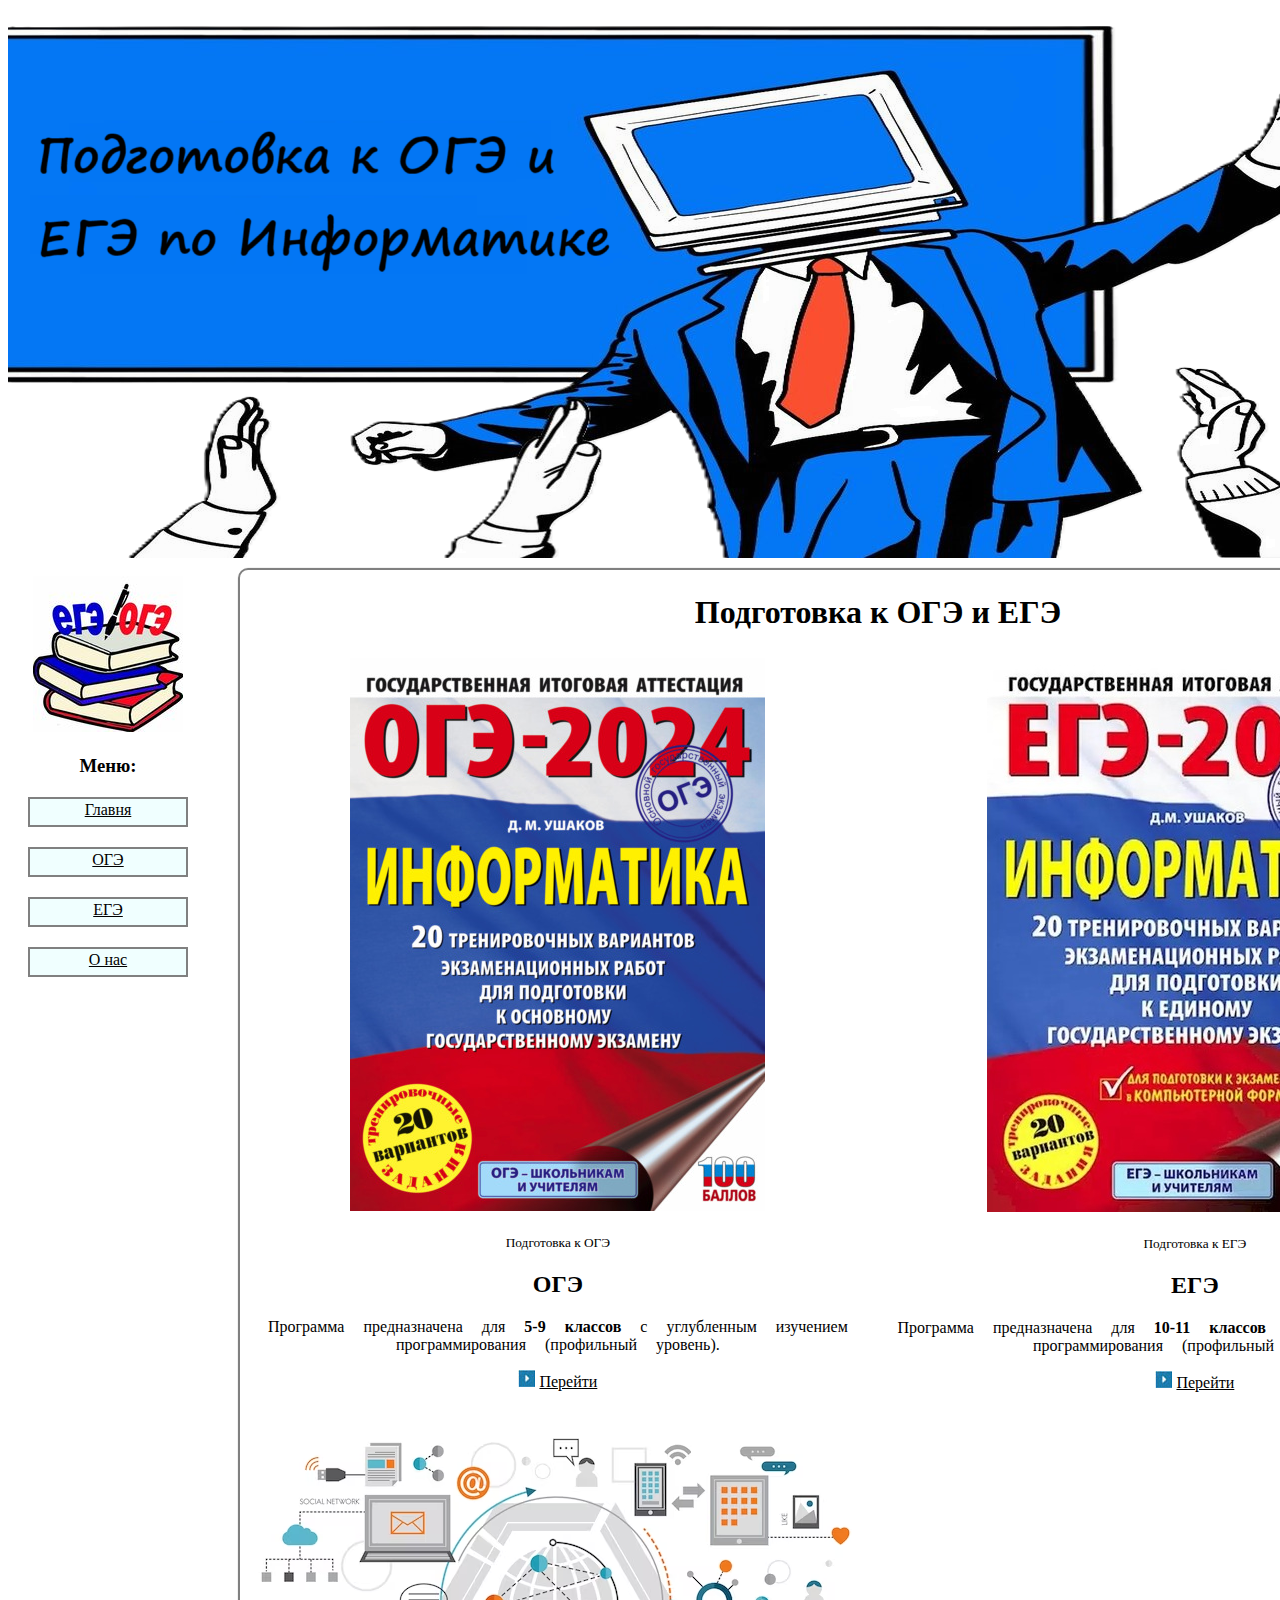
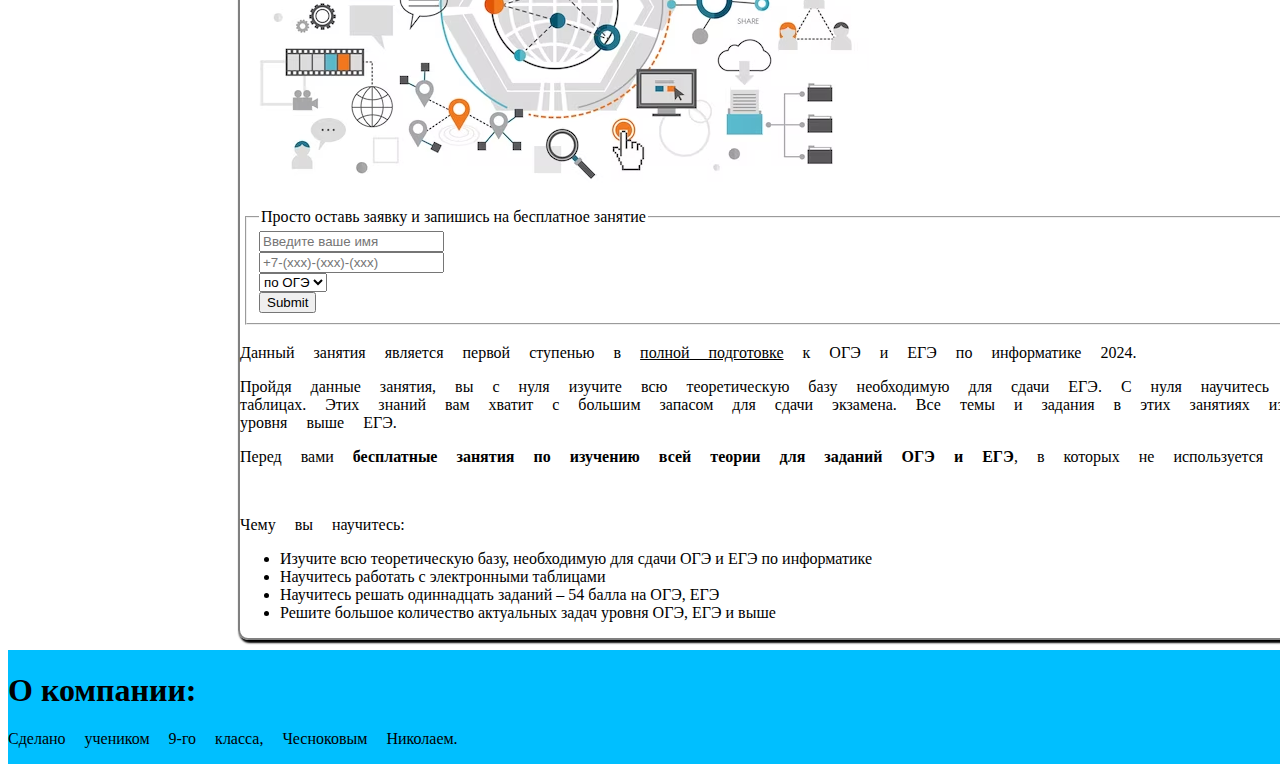
<file: index.html>
<!DOCTYPE html>
<html lang="en">
    <head>
        <meta charset="UTF-8">
        <meta http-equiv="X-UA-Compatible" content="IE=edge">
        <meta name="viewport" content="width=device-width, initial-scale=1.0">
        <title>IT-школа</title>
		<link rel="stylesheet" href="css/1.css">
		<link rel="icon" type="imge/x-icon" href="images/iconka.png">
        <style>
            .picture {
             transition: 1s; /* Время эффекта */
            }
            .picture:hover {
             transform: scale(1.2); /* Увеличиваем масштаб */
            }
           </style>
    </head>
    <body>
        <div class="container">
            <div class="logo"><center><img src="images/Header.png" alt="Шапка"/></center></div>
            <div class="menu">
                <div class="logotip"><br><center><img src="images/Logo.jpg" alt="Логотип"/></center></div>
                <p><h3 align="center">Меню:</h3></p>
                <div class="menu-item"><a href="index.html" title="index" class="link-1">Главня</a></div>
                <div class="menu-item"><a href="oge/oge.html" title="oxran" class="link-1">ОГЭ</a></div>
                <div class="menu-item"><a href="ege/ege.html" title="pozar" class="link-1">ЕГЭ</a></div>
                <div class="menu-item"><a href="onas/onas.html" title="umnhome" class="link-1">О нас</a></div>
            </div>
            <div class="content"><table>
                <tr>
                    <th id="main_title" colspan="3"><h1>Подготовка к ОГЭ и ЕГЭ</h1></th>
                </tr>
                <tr>
                    <td class="small_card">
                        <center><a href="oge/oge_zadachi.html"><img src="images/oge.jpg" alt="oxran" class="picture"></a></center>
                        <br><center><small>Подготовка к ОГЭ</small></center>
                        <center><h2>ОГЭ</h2></center>
                        <center><p>Программа предназначена для <b>5-9 классов</b> с углубленным изучением программирования (профильный уровень).</p></center>
                        <center><a href="oge/oge.html"><img src="images/Button.jpg" class="picture"></a>
                        <a href="oge/oge.html" title="Ghibli" class="link-2">Перейти</a></center>
                    </td>
                    <td class="small_card">
                        <center><img src="images/ege.jpg" alt="pozar" class="picture"></center>
                        <br><center><small>Подготовка к ЕГЭ</small></center>
                        <center><h2>ЕГЭ</h2></center>
                        <center><p>Программа предназначена для <b>10-11 классов</b> с углубленным изучением программирования (профильный уровень).</p></center>
                        <center><a href="ege/ege.html"><img src="images/Button.jpg" class="picture"></a>
                        <a href="ege/ege.html" title="Quattroporte" class="link-2">Перейти</a></center>
                    </td>
                </tr>
                <tr>
                    <td class="big_card" colspan="3">				
                        <br><img src="images/Form.jpg" alt="Форма" class="picture">
                        <form action="/Home/Order" method="POST">
                            <fieldset>
                                <legend>Просто оставь заявку и запишиcь на бесплатное занятие</legend>
                                <input type="text" name="Name" placeholder="Введите ваше имя" required/><br/>
                                <input type="tel" name="tel" id="tel" placeholder="+7-(xxx)-(xxx)-(xxx)"><br/>
                                <select name="Car">
                                    <option value="oxran">по ОГЭ</option>
                                    <option value="pozar">по ЕГЭ</option>
                                </select><br/>
                                <input type="submit"/>
                            </fieldset>
                        </form>
                    </td>
                </tr>
            </table>
         <p> Данный занятия является первой ступенью в <u>полной подготовке</u> к ОГЭ и ЕГЭ по информатике 2024.</p>
         <p>Пройдя данные занятия, вы с нуля изучите всю теоретическую базу необходимую для сдачи ЕГЭ. С нуля научитесь работать в электронных таблицах. Этих знаний вам хватит с большим запасом для сдачи экзамена. Все темы и задания в этих занятиях изучаются <b>с нуля</b> до уровня выше ЕГЭ.</p>
		 <p>Перед вами <b>бесплатные занятия по изучению всей теории для заданий ОГЭ и ЕГЭ</b>, в которых не используется программирование.</p>
                <br>
                <p>Чему вы научитесь:</p>
                <ul>
				<li><span>Изучите всю теоретическую базу, необходимую для сдачи ОГЭ и ЕГЭ по информатике</span></li>
				<li><span>Научитесь работать с электронными таблицами</span></li>
				<li><span>Научитесь решать одиннадцать заданий – 54 балла на ОГЭ, ЕГЭ</span></li>
				<li><span>Решите большое количество актуальных задач уровня ОГЭ, ЕГЭ и выше</span></li>
				</ul>     
        </div>
         <div class="footer">
                <h1>О компании:</h1>
                <p>Сделано учеником 9-го класса, Чесноковым Николаем.</p>  
            </div>
        </div>
    </body>
</html>
</file>
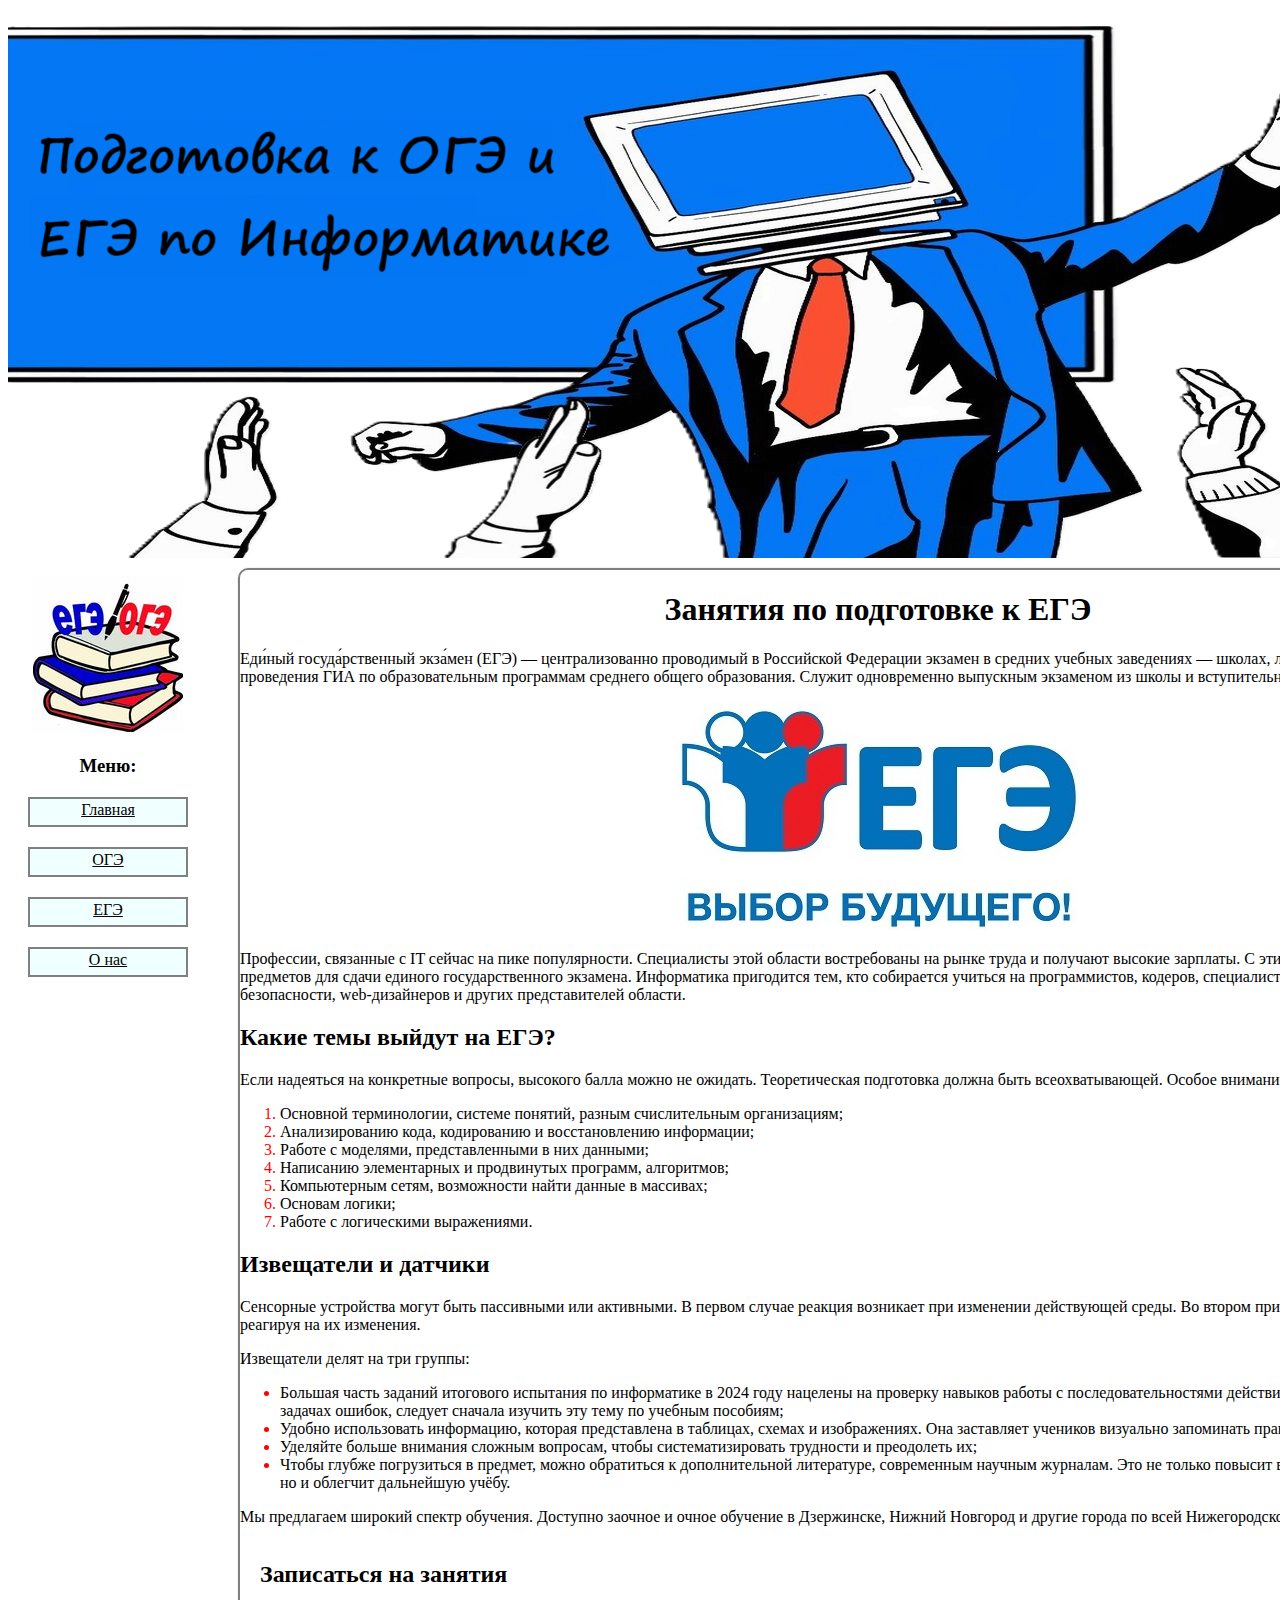
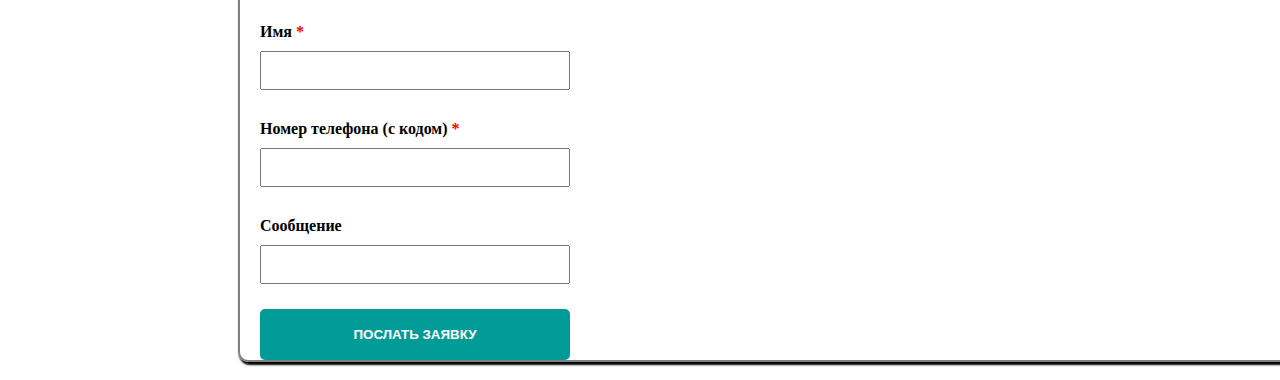
<file: ege/ege.html>
<!DOCTYPE html>
<html lang="en">
    <head>
        <meta charset="UTF-8">
        <meta http-equiv="X-UA-Compatible" content="IE=edge">
        <meta name="viewport" content="width=device-width, initial-scale=1.0">
        <title>IT-школа</title>
        <style>
            .picture {
             transition: 1s; /* Время эффекта */
            }
            .picture:hover {
             transform: scale(1.2); /* Увеличиваем масштаб */
            }
           </style>
        <link rel="stylesheet" href="../css/3.css">
		<link rel="icon" type="imge/x-icon" href="../images/iconka.png">
    </head>
    <body>
        <div class="container">
            <div class="logo"><center><img src="../images/Header.png" alt="Шапка"/></center></div>
            <div class="menu">
                <div class="logotip"><br><center><img src="../images/Logo.jpg" alt="Логотип"/></center></div>
                <p><h3 align="center">Меню:</h3></p>
                <div class="menu-item"><a href="../index.html" title="index" class="link-1">Главная</a></div>
                <div class="menu-item"><a href="../oge/oge.html" title="oxran" class="link-1">ОГЭ</a></div>
                <div class="menu-item"><a href="ege.html" title="ege" class="link-1">ЕГЭ</a></div>
                <div class="menu-item"><a href="../onas/onas.html" title="umnhome" class="link-1">О нас</a></div>
            </div>
            <div class="content">
                <p><h1 align="center">Занятия по подготовке к ЕГЭ</h1></p>
         <p> Еди́ный госуда́рственный экза́мен (ЕГЭ) — централизованно проводимый в Российской Федерации экзамен в средних учебных заведениях — школах, лицеях и гимназиях, форма проведения ГИА по образовательным программам среднего общего образования. Служит одновременно выпускным экзаменом из школы и вступительным экзаменом в вузы.</p>
         <center><img src="../images/Pogar.jpg" class="picture"/></center>
		 <p>Профессии, связанные с IT сейчас на пике популярности. Специалисты этой области востребованы на рынке труда и получают высокие зарплаты. С этим связан выбор факультативных предметов для сдачи единого государственного экзамена. Информатика пригодится тем, кто собирается учиться на программистов, кодеров, специалистов по информационной безопасности, web-дизайнеров и других представителей области.</p>
		 <h2>Какие темы выйдут на ЕГЭ?</h2>
         <p>Если надеяться на конкретные вопросы, высокого балла можно не ожидать. Теоретическая подготовка должна быть всеохватывающей. Особое внимание стоит уделить:</p>
                <ol>
                    <li><span>Основной терминологии, системе понятий, разным счислительным организациям;</span></li>
                    <li><span>Анализированию кода, кодированию и восстановлению информации;</span></li>
                    <li><span>Работе с моделями, представленными в них данными;</span></li>
					<li><span>Написанию элементарных и продвинутых программ, алгоритмов;</span></li>
                    <li><span>Компьютерным сетям, возможности найти данные в массивах;</span></li>
                    <li><span>Основам логики;</span></li>
					<li><span>Работе с логическими выражениями.</span></li>
                </ol>
            <h2>Извещатели и датчики</h2>
        <p>Сенсорные устройства могут быть пассивными или активными. В первом случае реакция возникает при изменении действующей среды. Во втором приборы генерируют сигналы, реагируя на их изменения.</p>
        <p>Извещатели делят на три группы:</p>
            <ul>
                <li><span>Большая часть заданий итогового испытания по информатике в 2024 году нацелены на проверку навыков работы с последовательностями действий. Чтобы не допускать в таких задачах ошибок, следует сначала изучить эту тему по учебным пособиям;</span></li>
                <li><span>Удобно использовать информацию, которая представлена в таблицах, схемах и изображениях. Она заставляет учеников визуально запоминать правильный алгоритм действий;</span></li>
				<li><span>Уделяйте больше внимания сложным вопросам, чтобы систематизировать трудности и преодолеть их;</span></li>
                <li><span>Чтобы глубже погрузиться в предмет, можно обратиться к дополнительной литературе, современным научным журналам. Это не только повысит вероятность успеха на экзамене, но и облегчит дальнейшую учёбу.</span></li>
            </ul>            
        <p>Мы предлагаем широкий спектр обучения. Доступно заочное и очное обучение в Дзержинске, Нижний Новгород и другие города по всей Нижегородской области.</p>
		<form class="obratnuj-zvonok" autocomplete="off" action='email.php' method='post'>
<div class="form-zvonok">
<h2>Записаться на занятия</h2>
  <div>
    <label>Имя <span>*</span></label>
    <input type='text' name='username' required></div>
  <div>
    <label>Номер телефона (с кодом) <span>*</span></label>
    <input type='text' name='usernumber' required></div>
  <div>
    <label>Сообщение</label>
    <input type='text' name='question'>
  </div>
  <input class="bot-send-mail" type='submit' value='Послать заявку'>
</div>
</form>
            </div>
        </div>
    </body>
</html>
</file>
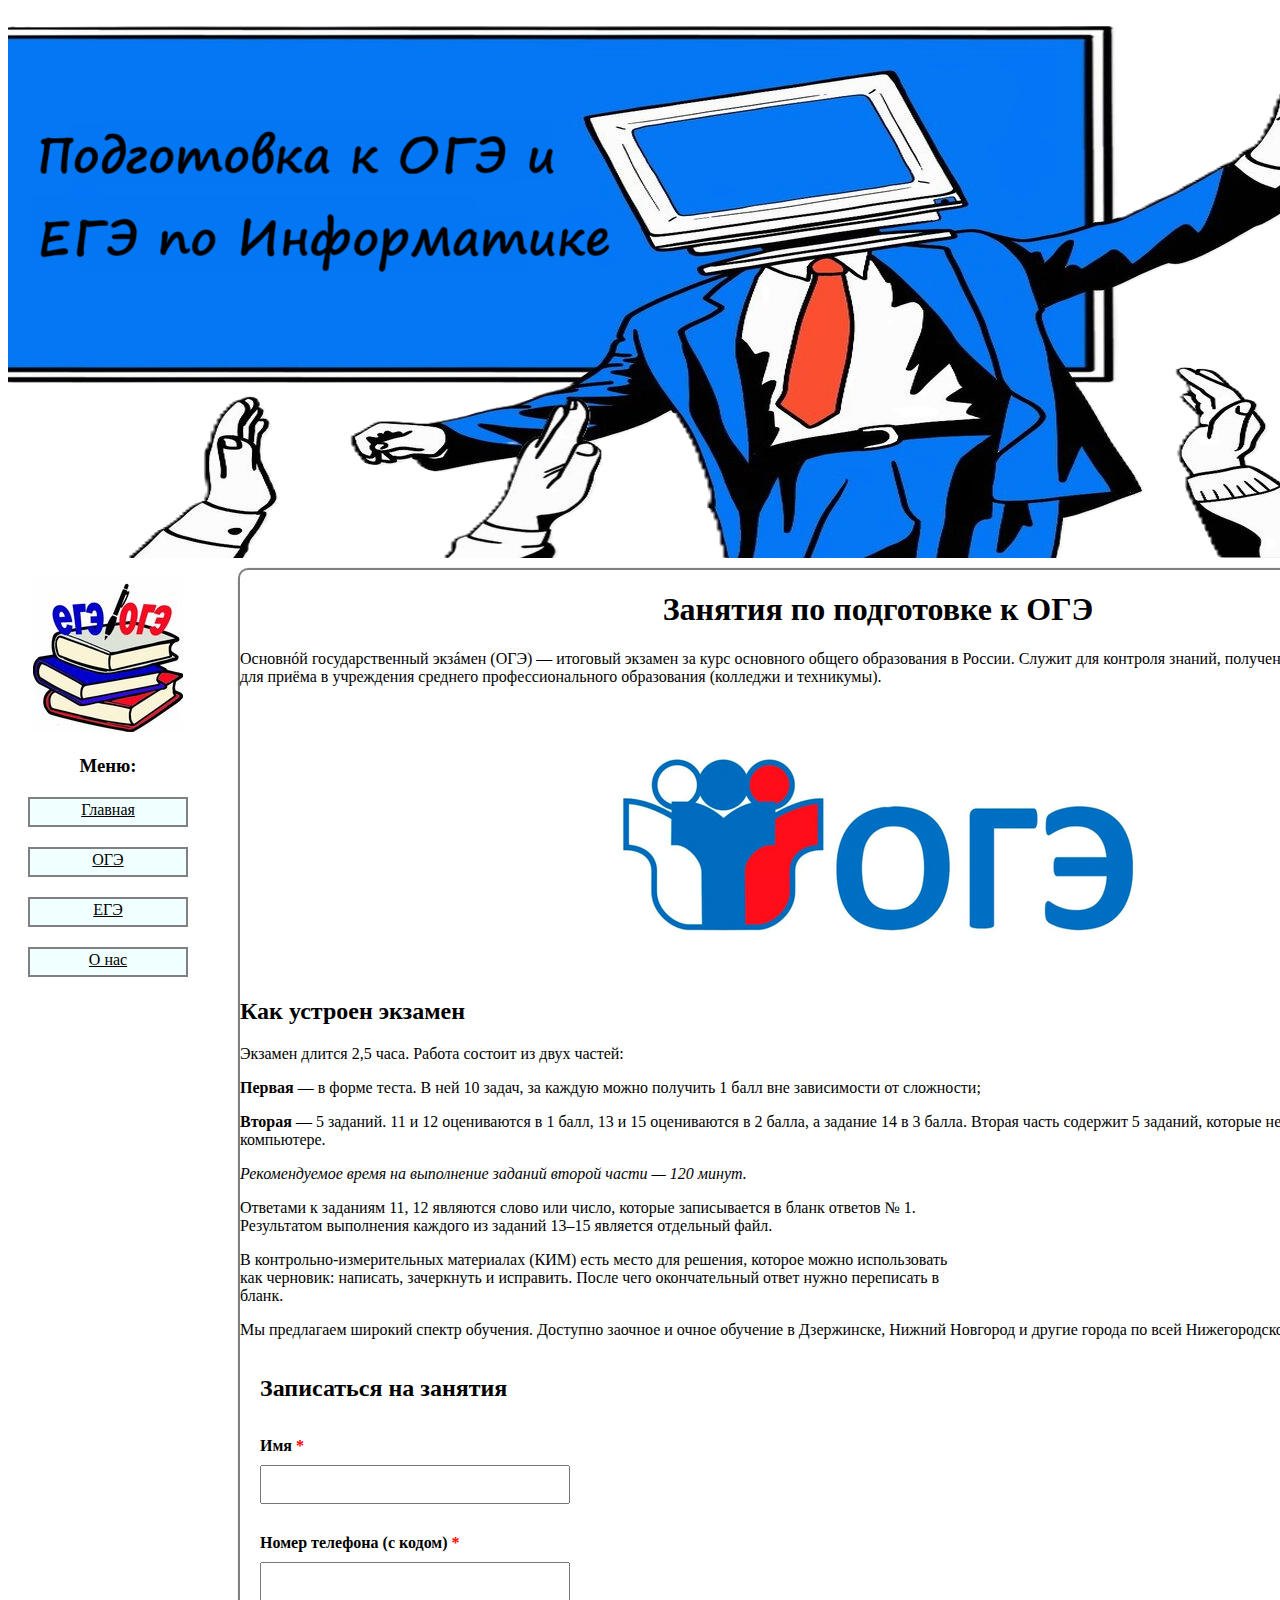
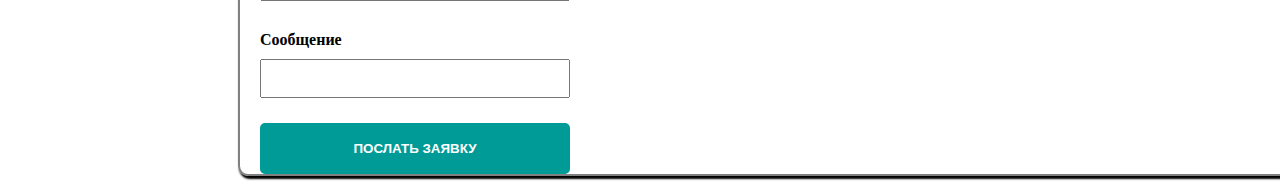
<file: oge/oge.html>
<!DOCTYPE html>
<html lang="en">
    <head>
        <meta charset="UTF-8">
        <meta http-equiv="X-UA-Compatible" content="IE=edge">
        <meta name="viewport" content="width=device-width, initial-scale=1.0">
        <title>IT-школа</title>
        <style>
            .picture {
             transition: 1s; /* Время эффекта */
            }
            .picture:hover {
             transform: scale(1.2); /* Увеличиваем масштаб */
            }
           </style>
        <link rel="stylesheet" href="../css/2.css">
		<link rel="icon" type="imge/x-icon" href="../images/iconka.png">
    </head>
    <body>
        <div class="container">
            <div class="logo"><center><img src="../images/Header.png" alt="Шапка"/></center></div>
            <div class="menu">
                <div class="logotip"><br><center><img src="../images/Logo.jpg" alt="Логотип"/></center></div>
                <p><h3 align="center">Меню:</h3></p>
                <div class="menu-item"><a href="../index.html" title="index" class="link-1">Главная</a></div>
                <div class="menu-item"><a href="oge.html" title="oxran" class="link-1">ОГЭ</a></div>
                <div class="menu-item"><a href="../ege/ege.html" title="pozar" class="link-1">ЕГЭ</a></div>
                <div class="menu-item"><a href="../onas/onas.html" title="umnhome" class="link-1">О нас</a></div>
            </div>
                <div class="content">
                    <p> <h1 align="center">Занятия по подготовке к ОГЭ</h1></p>
                  <p>Основнóй государственный экзáмен (ОГЭ) — итоговый экзамен за курс основного общего образования в России. Служит для контроля знаний, полученных учащимися за 9 лет, а также для приёма в учреждения среднего профессионального образования (колледжи и техникумы). </p>    
				   <center><img src="../images/okhran.jpg" class="picture"/></center>
				   <h2>Как устроен экзамен</h2>				   
				   <p>Экзамен длится 2,5 часа. Работа состоит из двух частей:</p>
                  <p><b>Первая</b> — в форме теста. В ней 10 задач, за каждую можно получить 1 балл вне зависимости от сложности;</p>
				  <p><b>Вторая</b> — 5 заданий. 11 и 12 оцениваются в 1 балл, 13 и 15 оцениваются в 2 балла, а задание 14 в 3 балла. Вторая часть содержит 5 заданий, которые необходимо выполнить на компьютере.</p>
		          <p><i>Рекомендуемое время на выполнение заданий второй части — 120 минут.</i></p>
				  <p>Ответами к заданиям 11, 12 являются слово или число, которые записывается в бланк ответов № 1.<br> Результатом выполнения каждого из заданий 13–15 является отдельный файл.</p>
				  <p>В контрольно-измерительных материалах (КИМ) есть место для решения, которое можно использовать <br> как черновик: написать, зачеркнуть и исправить. После чего окончательный ответ нужно переписать в <br> бланк.</p>
				  <p>Мы предлагаем широкий спектр обучения. Доступно заочное и очное обучение в Дзержинске, Нижний Новгород и другие города по всей Нижегородской области.</p>
<form class="obratnuj-zvonok" autocomplete="off" action='email.php' method='post'>
<div class="form-zvonok"> 
<h2>Записаться на занятия</h2>
  <div>
    <label>Имя <span>*</span></label>
    <input type='text' name='username' required></div>
  <div>
    <label>Номер телефона (с кодом) <span>*</span></label>
    <input type='text' name='usernumber' required></div>
  <div>
    <label>Сообщение</label>
    <input type='text' name='question'>
  </div>
  <input class="bot-send-mail" type='submit' value='Послать заявку'>
</div>
</form>
		    </div>  
		</div>
    </body>
</html>
</file>
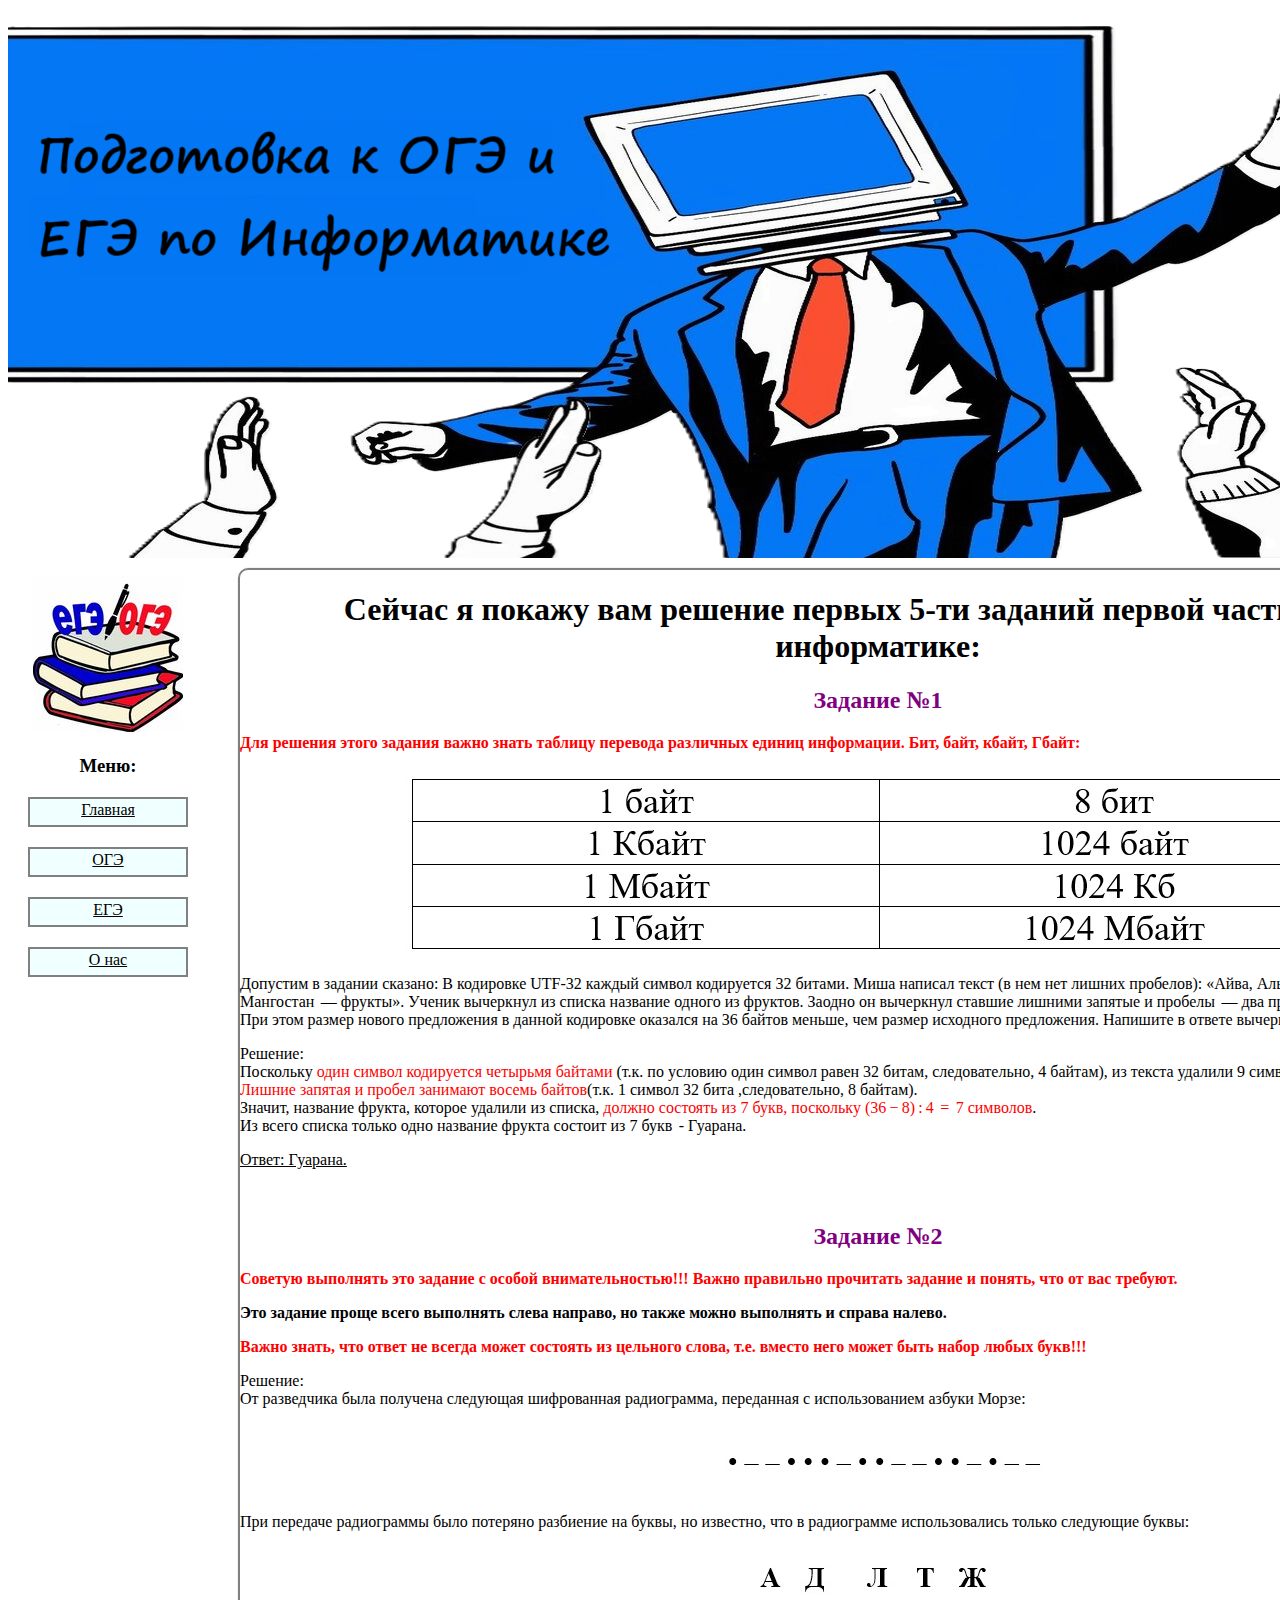
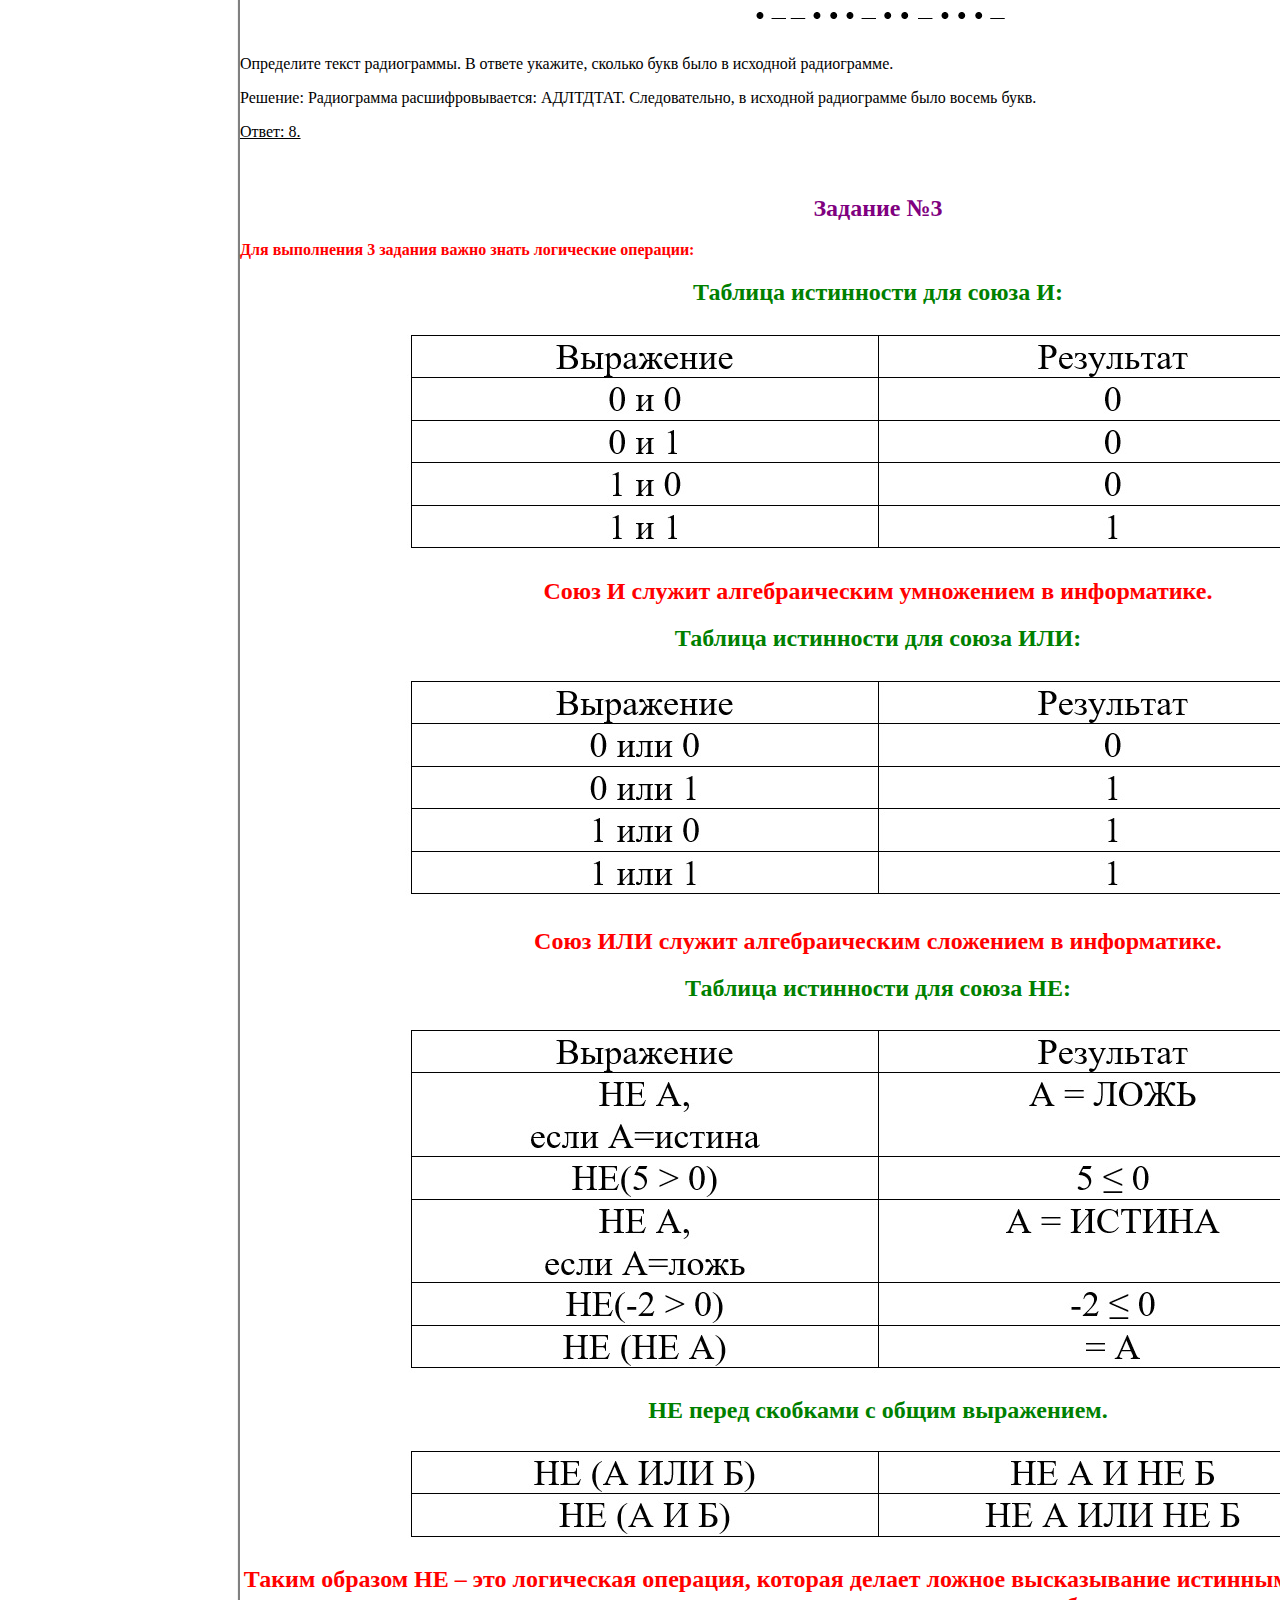
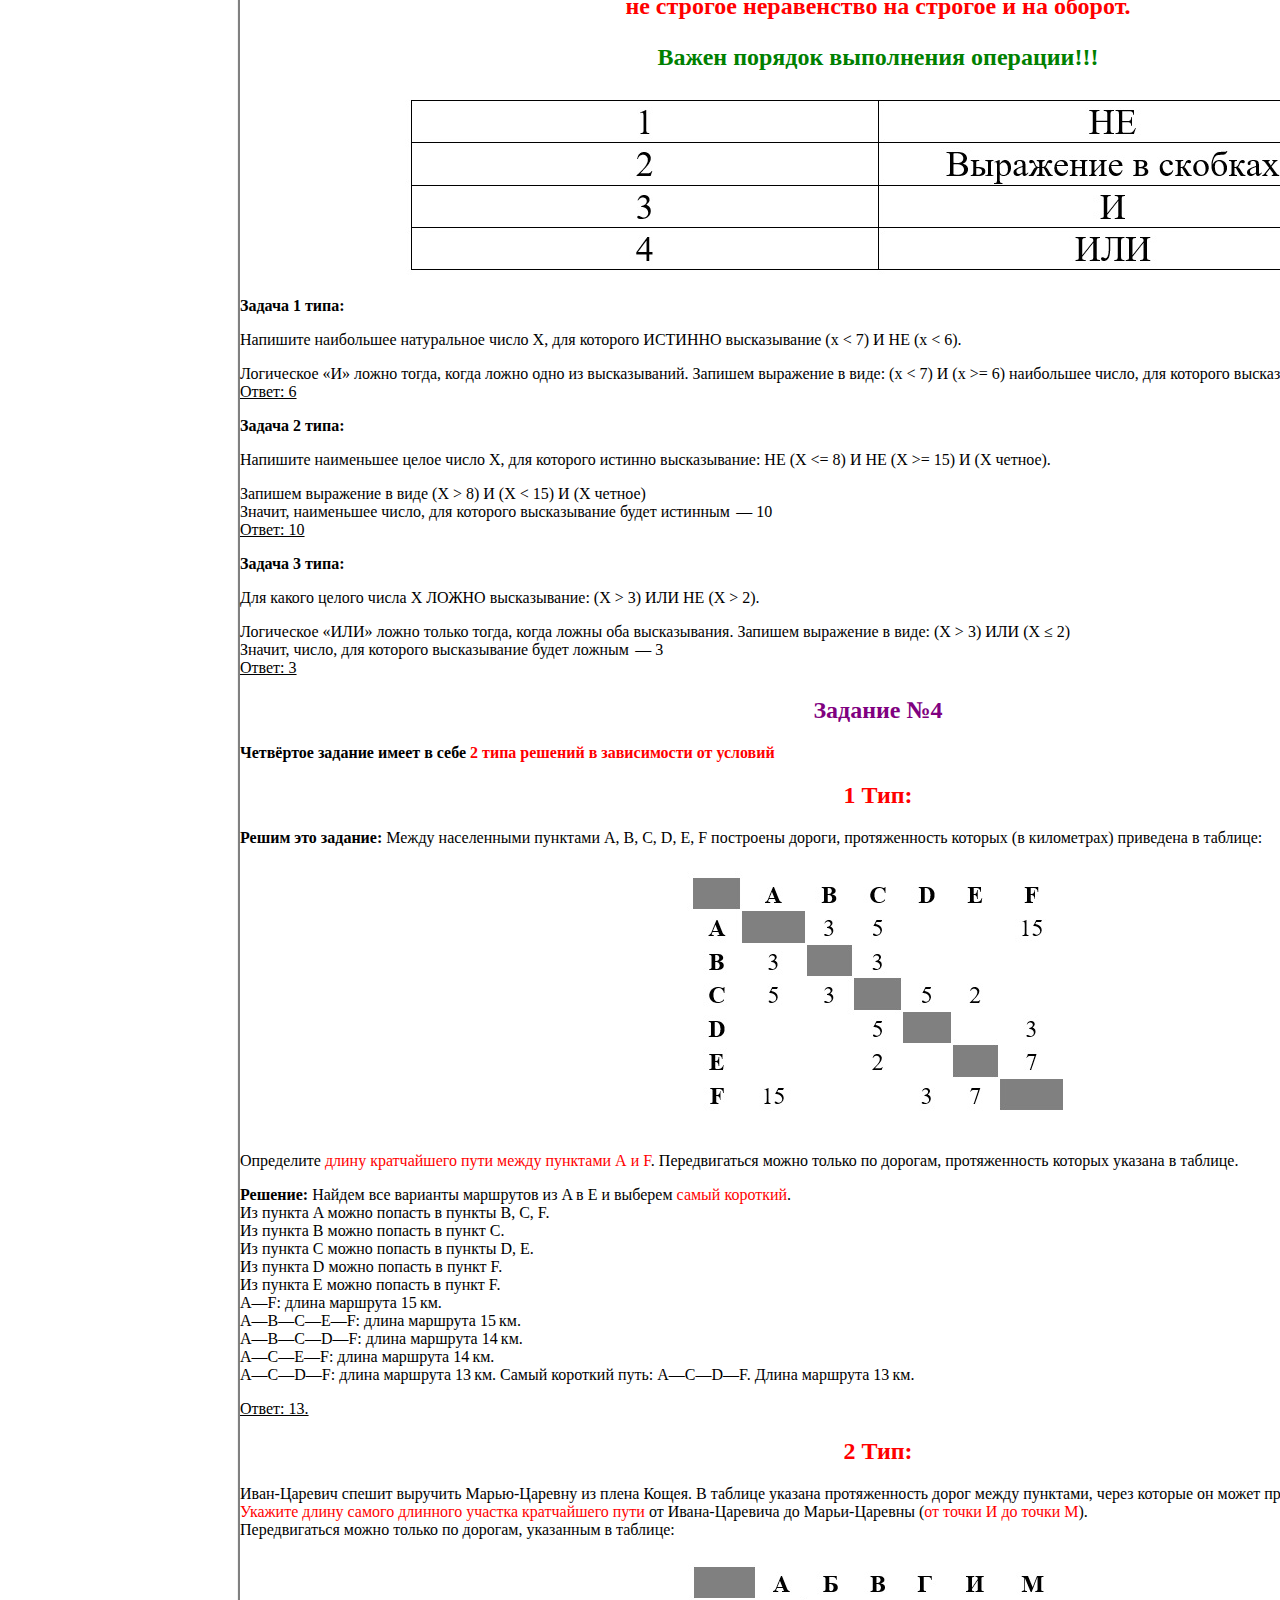
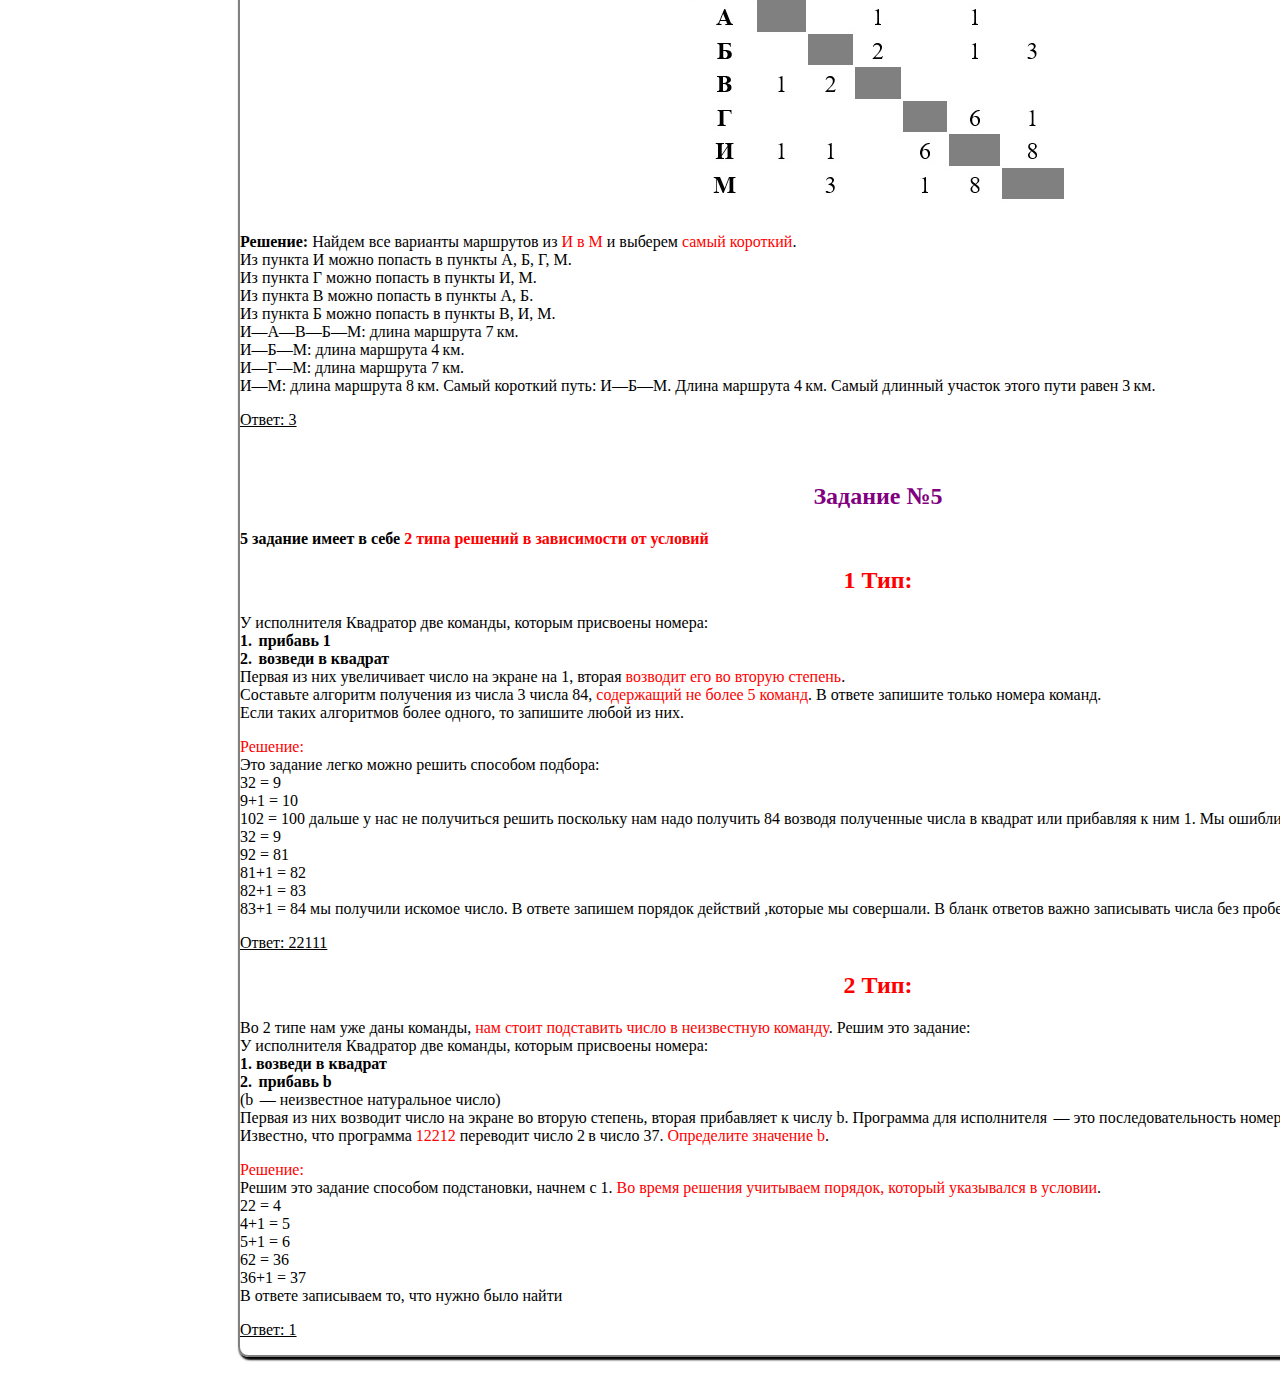
<file: oge/oge_zadachi.html>
<!DOCTYPE html>
<html lang="en">
    <head>
        <meta charset="UTF-8">
        <meta http-equiv="X-UA-Compatible" content="IE=edge">
        <meta name="viewport" content="width=device-width, initial-scale=1.0">
        <title>IT-школа</title>
        <style>
            .picture {
             transition: 1s; /* Время эффекта */
            }
            .picture:hover {
             transform: scale(1.2); /* Увеличиваем масштаб */
            }
            .colortext {
            color: red; /* Красный цвет выделения */
            }
        </style>
        <link rel="stylesheet" href="../css/2.css">
		<link rel="icon" type="imge/x-icon" href="../images/iconka.png">
    </head>
    <body>
        <div class="container">
            <div class="logo"><center><img src="../images/Header.png" alt="Шапка"/></center></div>
            <div class="menu">
                <div class="logotip"><br><center><img src="../images/Logo.jpg" alt="Логотип"/></center></div>
                <p><h3 align="center">Меню:</h3></p>
                <div class="menu-item"><a href="../index.html" title="index" class="link-1">Главная</a></div>
                <div class="menu-item"><a href="oge.html" title="oxran" class="link-1">ОГЭ</a></div>
                <div class="menu-item"><a href="../ege/ege.html" title="pozar" class="link-1">ЕГЭ</a></div>
                <div class="menu-item"><a href="../onas/onas.html" title="umnhome" class="link-1">О нас</a></div>
            </div>
                <div class="content">
                    <p> <h1 align="center">Сейчас я покажу вам решение первых 5-ти заданий первой части ОГЭ по информатике:</h1></p>                 
    <h2 align="center" style="font-weight: bold; color: purple;">
        Задание №1
    </h2>
    <p style="font-weight: bold; color: red;">
        Для решения этого задания важно знать таблицу перевода различных единиц информации. Бит, байт, кбайт, Гбайт: 
    </p>
	<center><img src="../images/1.jpg" alt="1"/></center>
    <p>
        Допустим в задании сказано: В кодировке UTF-32 каждый символ кодируется 32 битами. Миша написал текст (в нем нет лишних пробелов):
        «Айва, Алыча, Генипа, Гуарана, Курбарил, Мангостан  — фрукты».
        Ученик вычеркнул из списка название одного из фруктов. Заодно он вычеркнул ставшие лишними запятые и пробелы  — два пробела не должны идти подряд.
        При этом размер нового предложения в данной кодировке оказался на 36 байтов меньше, чем размер исходного предложения. Напишите в ответе вычеркнутое название фрукта.
    </p>
    <p>
        Решение: <br> Поскольку <span class="colortext">один символ кодируется четырьмя байтами</span> (т.к. по условию один символ равен 32 битам, следовательно, 4 байтам), из текста удалили 9 символов. <br> <span class="colortext">Лишние запятая и пробел занимают восемь байтов</span>(т.к. 1 символ 32 бита ,следовательно, 8 байтам). <br> Значит, название фрукта, которое удалили из списка, <span class="colortext">должно состоять из 7 букв, поскольку (36 − 8) : 4  =  7 символов</span>. <br> Из всего списка только одно название фрукта состоит из 7 букв  - Гуарана.
    </p>
    <p>
        <u>Ответ: Гуарана.</u>
    </p>
	<br>
	
	
<h2 align="center" style="font-weight: bold; color: purple;">
    Задание №2
</h2>
<p style="font-weight: bold; color: red;">
    Советую выполнять это задание с особой внимательностью!!! Важно правильно прочитать задание и понять, что от вас требуют. 
</p>
<p> 
	<b>Это задание проще всего выполнять слева направо, но также можно выполнять и справа налево.</b> 
</p>	
<p style="font-weight: bold; color: red;">	
	Важно знать, что ответ не всегда может состоять из цельного слова, т.е. вместо него может быть набор любых букв!!! 
</p>
<p>
    Решение: <br> От разведчика была получена следующая шифрованная радиограмма, переданная с использованием азбуки Морзе:
</p>
<center><img src="../images/2.jpg" alt="2"/></center>
<p>
    При передаче радиограммы было потеряно разбиение на буквы, но известно, что в радиограмме использовались только следующие буквы:
</p>
<center><img src="../images/3.jpg" alt="3"/></center>
<p>
    Определите текст радиограммы. В ответе укажите, сколько букв было в исходной радиограмме.
</p>
<p>
    Решение: Радиограмма расшифровывается: АДЛТДТАТ. Следовательно, в исходной радиограмме было восемь букв.
</p>
<p>
    <u>Ответ: 8.</u>
</p>
<br>


<h2 align="center" style="font-weight: bold; color: purple;">
    Задание №3
</h2>
<p style="font-weight: bold; color: red;">
    Для выполнения 3 задания важно знать логические операции:
</p>
<h2 align="center" style="font-weight: bold; color: green;">
    Таблица истинности для союза И:
</h2>
<center><img src="../images/4.jpg" alt="Таблица Истинности для И"/></center>
<h2 align="center" style="font-weight: bold; color: red;">
    Союз И служит алгебраическим умножением в информатике.
</h2>
<h2 align="center" style="font-weight: bold; color: green;">
    Таблица истинности для союза ИЛИ:
</h2>
<center><img src="../images/5.jpg" alt="Таблица Истинности для ИЛИ"/></center>
<h2 align="center" style="font-weight: bold; color: red;">
    Союз ИЛИ служит алгебраическим сложением в информатике.
</h2>
<h2 align="center" style="font-weight: bold; color: green;">
    Таблица истинности для союза НЕ:
</h2>
<center><img src="../images/6.jpg" alt="Таблица Истинности для НЕ"/></center>
<h2 align="center" style="font-weight: bold; color: green;">
    НЕ перед скобками с общим выражением. 
</h2>
<center><img src="../images/7.jpg" alt="НЕ перед скобками с общим выражением"/></center>
<h2 align="center" style="font-weight: bold; color: red;">
Таким образом НЕ – это логическая операция, которая делает ложное высказывание истинным и на оборот. Меняет не строгое неравенство на строгое и на оборот.
</p>
<h2 align="center" style="font-weight: bold; color: green;">
    Важен порядок выполнения операции!!!
</h2>
<center><img src="../images/8.jpg" alt=" Важен порядок"/></center>
<p>
    <b>Задача 1 типа:</b>
</p>
<p>
    Напишите наибольшее натуральное число Х, для которого ИСТИННО высказывание 
    (x < 7) И НЕ (x < 6).
</p>
<p>
    Логическое «И» ложно тогда, когда ложно одно из высказываний. Запишем выражение в виде:
    (x < 7) И (x >= 6) наибольшее число, для которого высказывание будет 6.
    <br>
    <u>Ответ: 6</u>
</p>
<p>
    <b>Задача 2 типа:</b>
</p>
<p>
    Напишите наименьшее целое число Х, для которого истинно высказывание: 
    НЕ (X <= 8) И НЕ (X >= 15) И (X четное).
</p>
<p>
    Запишем выражение в виде (X > 8) И (X < 15) И (X четное)
    <br>
    Значит, наименьшее число, для которого высказывание будет истинным  — 10 
    <br>
    <u>Ответ: 10</u>
</p>
<p>
    <b>Задача 3 типа:</b>
</p>
<p>
    Для какого целого числа Х ЛОЖНО высказывание:
    (X > 3) ИЛИ НЕ (X > 2).
</p>
<p>
    Логическое «ИЛИ» ложно только тогда, когда ложны оба высказывания. Запишем выражение в виде: (X > 3) ИЛИ (X ≤ 2)
    <br>
    Значит, число, для которого высказывание будет ложным  — 3
    <br>
    <u>Ответ: 3</u>
</p>

            <h2 align="center" style="font-weight: bold; color: purple;">
                Задание №4
            </h2>
			
			<p>
			<b>Четвёртое задание имеет в себе <span class="colortext">2 типа решений в зависимости от условий</span></b>
			</p>

            <p style="font-weight: bold; color: red;">
                <h2 align="center" style="font-weight: bold; color: red;">
				    1 Тип:
				</h2>
            </p>
            <p>
                <b>Решим это задание:</b> Между населенными пунктами А, В, С, D, Е, F построены дороги, протяженность которых (в километрах) приведена в таблице:
            </p>
			<center><img src="../images/9.jpg" alt="Таблица №1"/></center>
            <p>
                Определите <span class="colortext">длину кратчайшего пути между пунктами А и F</span>. Передвигаться можно только по дорогам, протяженность которых указана в таблице.
            </p>
            <p>
                <b>Решение:</b>
                Найдем все варианты маршрутов из A в E и выберем <span class="colortext">самый короткий</span>. <br>
                Из пункта A можно попасть в пункты B, C, F. <br>
                Из пункта B можно попасть в пункт C. <br>
                Из пункта C можно попасть в пункты D, E. <br>
                Из пункта D можно попасть в пункт F. <br>
                Из пункта E можно попасть в пункт F. <br>
                A—F: длина маршрута 15 км. <br>
                A—B—C—E—F: длина маршрута 15 км. <br>
                A—B—C—D—F: длина маршрута 14 км. <br>
                A—C—E—F: длина маршрута 14 км. <br>
                A—C—D—F: длина маршрута 13 км. Самый короткий путь: A—C—D—F. Длина маршрута 13 км.
            </p>
            <p>
                <u>Ответ: 13.</u>
            </p>

            <p style="font-weight: bold; color: red;">
                <h2 align="center" style="font-weight: bold; color: red;">
				    2 Тип:
				</h2>
            </p>
            <p>
                Иван-Царевич спешит выручить Марью-Царевну из плена Кощея. В таблице указана протяженность дорог между пунктами, через которые он может пройти. <br> <span class="colortext">Укажите длину самого длинного участка кратчайшего пути</span> от Ивана-Царевича до Марьи-Царевны (<span class="colortext">от точки И до точки М</span>). <br> Передвигаться можно только по дорогам, указанным в таблице:
            </p>
			<center><img src="../images/10.jpg" alt="Таблица №2"/></center>
            <p>
                <b>Решение:</b>
                Найдем все варианты маршрутов из <span class="colortext">И в М</span> и выберем <span class="colortext">самый короткий</span>. <br>
                Из пункта И можно попасть в пункты А, Б, Г, М. <br>
                Из пункта Г можно попасть в пункты И, М. <br>
                Из пункта В можно попасть в пункты А, Б. <br>
                Из пункта Б можно попасть в пункты В, И, М. <br>
                И—А—В—Б—М: длина маршрута 7 км. <br>
                И—Б—М: длина маршрута 4 км. <br>
                И—Г—М: длина маршрута 7 км. <br>
                И—М: длина маршрута 8 км. Самый короткий путь: И—Б—М. Длина маршрута 4 км. Самый длинный участок этого пути равен 3 км.
            </p>
            <p>
                <u>Ответ: 3</u>
            </p>
			<br>
			<h2 align="center" style="font-weight: bold; color: purple;">
                Задание №5
            </h2>

            <p>
                <b>5 задание имеет в себе <span class="colortext">2 типа решений в зависимости от условий</span></b>
            </p>

            <p style="font-weight: bold; color: red;">
                <h2 align="center" style="font-weight: bold; color: red;">
                    1 Тип:
                </h2>
            </p>
            <p>
                У исполнителя Квадратор две команды, которым присвоены номера:<br>
                <b> 1.  прибавь 1 </b> <br>
                <b> 2.  возведи в квадрат </b> <br>
                Первая из них увеличивает число на экране на 1, вторая <span class="colortext">возводит его во вторую степень</span>.<br>
                Составьте алгоритм получения из числа 3 числа 84, <span class="colortext">содержащий не более 5 команд</span>. В ответе запишите только номера команд.<br>
                Если таких алгоритмов более одного, то запишите любой из них.<br>
            </p>
            <p>
                <span class="colortext">Решение:</span><br>
                Это задание легко можно решить способом подбора:<br>
                32 = 9 <br>
                9+1 = 10 <br>
                102 = 100 дальше у нас не получиться решить поскольку нам надо получить 84 возводя полученные числа в квадрат или прибавляя к ним 1. Мы ошиблись начинаем заново. <br>
                32 = 9<br>
                92 = 81<br>
                81+1 = 82<br>
                82+1 = 83<br>
                83+1 = 84 мы получили искомое число. В ответе запишем порядок действий ,которые мы совершали. В бланк ответов важно записывать числа без пробелов в каждой клетке без точки.
            </p>
            <p>
                <u>Ответ: 22111</u>
            </p>

            <p style="font-weight: bold; color: red;">
                <h2 align="center" style="font-weight: bold; color: red;">
                    2 Тип:
                </h2>
            </p>
            <p>
                Во 2 типе нам уже даны команды, <span class="colortext">нам стоит подставить число в неизвестную команду</span>. Решим это задание:<br>
                У исполнителя Квадратор две команды, которым присвоены номера: <br>
                <b> 1. возведи в квадрат </b> <br>
                <b> 2.  прибавь b </b> <br>
                (b  — неизвестное натуральное число) <br>
                Первая из них возводит число на экране во вторую степень, вторая прибавляет к числу b. Программа для исполнителя  — это последовательность номеров команд. <br>
                Известно, что программа <span class="colortext">12212</span> переводит число 2 в число 37. <span class="colortext">Определите значение b</span>.
            </p>
            <p>
                <span class="colortext">Решение:</span><br>
                Решим это задание способом подстановки, начнем с 1. <span class="colortext">Во время решения учитываем порядок, который указывался в условии</span>.<br>
                22 = 4<br>
                4+1 = 5<br>
                5+1 = 6<br>
                62 = 36<br>
                36+1 = 37<br>
                В ответе записываем то, что нужно было найти
            </p>
            <p>
                <u>Ответ: 1</u>
            </p>
        </div>
    </div>
</body>
</html>
</file>
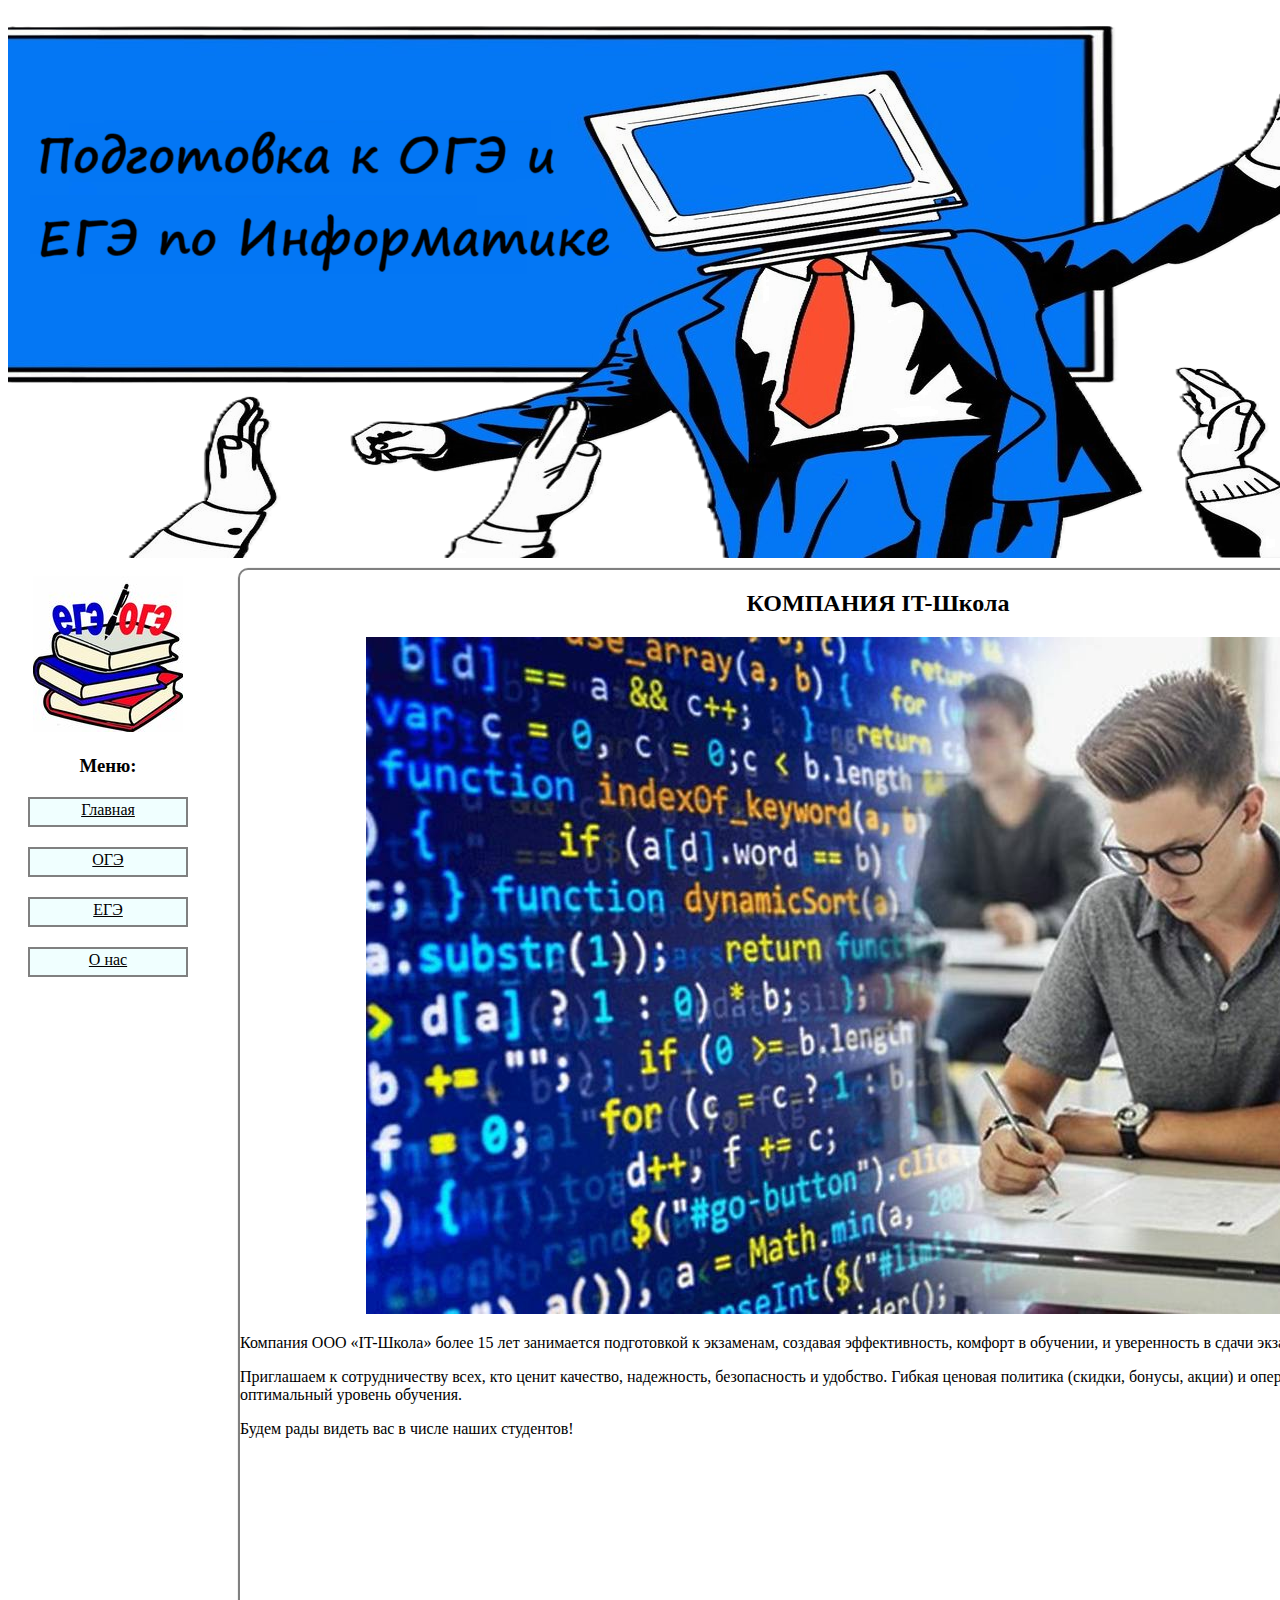
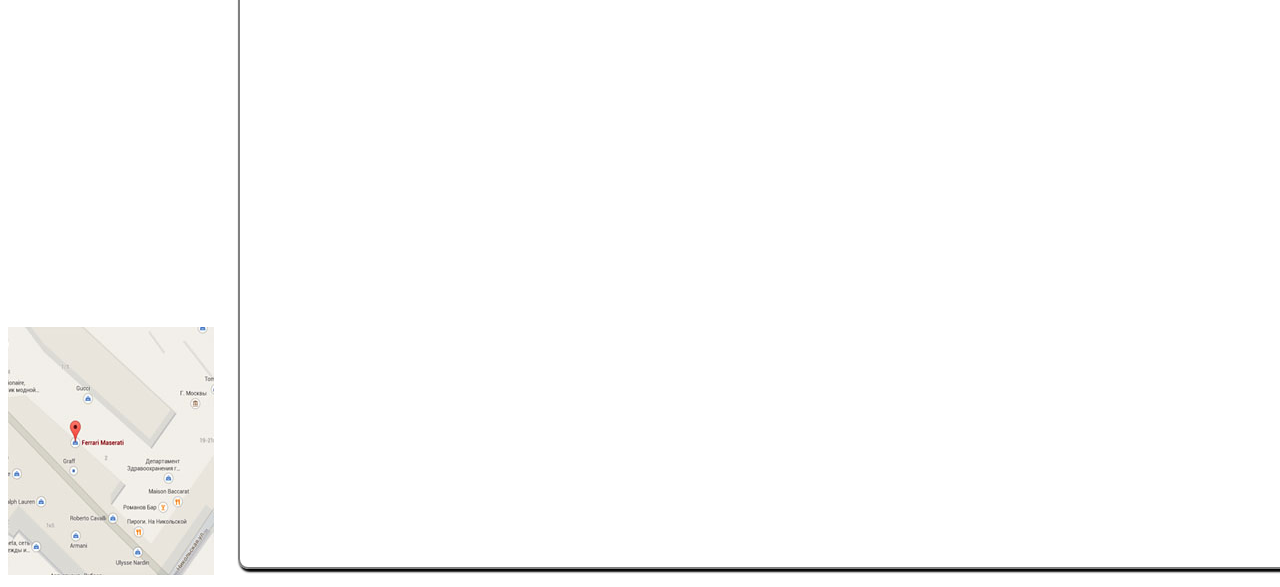
<file: onas/onas.html>
<!DOCTYPE html>
<html lang="en">
    <head>
        <meta charset="UTF-8">
        <meta http-equiv="X-UA-Compatible" content="IE=edge">
        <meta name="viewport" content="width=device-width, initial-scale=1.0">
        <title>IT-школа</title>
        <style>
            .picture {
             transition: 1s; /* Время эффекта */
            }
            .picture:hover {
             transform: scale(1.2); /* Увеличиваем масштаб */
            }
           </style>
        <link rel="stylesheet" href="../css/4.css">
		<link rel="icon" type="imge/x-icon" href="../images/iconka.png">
    </head>
    <body>
        <div class="container">
            <div class="logo"><center><img src="../images/Header.png" alt="Шапка"/></center></div>
            <div class="menu">
                <div class="logotip"><br><center><img src="../images/Logo.jpg" alt="Логотип"/></center></div>
                <p><h3 align="center">Меню:</h3></p>
                <div class="menu-item"><a href="../index.html" title="index" class="link-1">Главная</a></div>
                <div class="menu-item"><a href="../oge/oge.html" title="oxran" class="link-1">ОГЭ</a></div>
                <div class="menu-item"><a href="../ege/ege.html" title="pozar" class="link-1">ЕГЭ</a></div>
                <div class="menu-item"><a href="onas.html" title="umnhome" class="link-1">О нас</a></div>
                <div class="karta"><img src="../images/Map.jpg" alt="Карта" class="picture"/></div>
            </div>
            <div class="content">
                <h2 align="center">КОМПАНИЯ IT-Школа</h2>
                <center><img src="../images/onas.jpeg"/></center>
         <p>Компания ООО «IT-Школа» более 15 лет занимается подготовкой к экзаменам, создавая эффективность, комфорт в обучении, и уверенность в сдачи экзаменов.</p>
        <p>Приглашаем к сотрудничеству всех, кто ценит качество, надежность, безопасность и удобство. Гибкая ценовая политика (скидки, бонусы, акции) и оперативность позволит получить оптимальный уровень обучения.</p>
        <p>Будем рады видеть вас в числе наших студентов!</p>
            </div>
        </div>
    </body>
</html>
</file>
<file: css/1.css>
.body{
  background-color:#ccc; 
}

.container{
  display: grid;
  grid-template-columns: 200px 1fr 1400px;
  grid-template-rows: 550px 1fr auto;  
  background-color: white;
}

.logo{
  grid-column: 1/4;
}

.menu{

}

.content{
  grid-column: 2/4;
  border-radius: 10px;
  border: 2px solid gray;
  margin-left: 30px;
  margin-right: 90px;
  margin-top: 10px;
  margin-bottom: 10px;
  box-sizing: border-box;
  box-shadow: 2px 2px 2px 1px black;
}

.hello{

}

.footer{
  grid-column: 1/4;
  background-color: #00BFFF;
  margin-right: 20px;
}

.menu-item{
  background-color: azure;
  height: 30px;
  border:solid grey 2px;
  margin: 20px auto 0;
  width: 80%;
  box-sizing: border-box;
  padding-top: 2px;
  font-size: 1rem;
  text-align: center;
}

}
#main_title{
  background-color: #00BFFF;
}

/* Меню, ссылки*/
:root {
  --link-color: black;
}

a{
  color: var(--link-color);
}

.link-1 {
  box-shadow: inset 0 0 var(--link-color);
  transition: box-shadow .5s, color .3s;
  padding: 3px;
  margin: -3px;
  display:block;
}

.link-1:hover {
  color: greenyellow;
  box-shadow: inset 200px 0 var(--link-color);
  text-decoration: none;
font-size: 20px;
}

.link-2 {
  box-shadow: inset 0 0 var(--link-color);
    transition: box-shadow .3s, color .3s;
    padding: 3px;
    margin: -3px;
}

.link-2:hover {
  color: yellow;
  box-shadow: inset 100px 0 var(--link-color);
  text-decoration: none;
font-size:25px;
}

p {
  word-spacing: 15px;
}
</file>
<file: css/3.css>
.body{
  background-color:#ccc; 
}
.container{
  display: grid;
  grid-template-columns: 200px 1fr 1400px;
  grid-template-rows: 550px 1fr auto;  
  background-color: white;
}
.logo{
  grid-column: 1/4;
}

.menu{

}
.content{
  grid-column: 2/4;
  border-radius: 10px;
  border: 2px solid gray;
  margin-left: 30px;
  margin-right: 90px;
  margin-top: 10px;
  margin-bottom: 10px;
  box-sizing: border-box;
  box-shadow: 2px 2px 2px 1px black;
}
.hello{

}
.footer{
  grid-column: 1/4;
  background-color: rgb(138, 179, 85);
  margin-right: 20px;
}
.menu-item{
  background-color: azure;
  height: 30px;
  border:solid grey 2px;
  margin: 20px auto 0;
  width: 80%;
  box-sizing: border-box;
  padding-top: 2px;
  font-size: 1rem;
  text-align: center;
}
.karta{
  margin-top: 600px;
}
#main_title{
  background-color: chartreuse;
}
/* Меню, ссылки*/
:root {
  --link-color: black;
}
a{
  color: var(--link-color);
}
.link-1 {
  box-shadow: inset 0 0 var(--link-color);
  transition: box-shadow .5s, color .3s;
  padding: 3px;
  margin: -3px;
  display:block;
}
.link-1:hover {
  color: greenyellow;
  box-shadow: inset 200px 0 var(--link-color);
  text-decoration: none;
font-size: 20px;

}

.link-2 {
  box-shadow: inset 0 0 var(--link-color);
    transition: box-shadow .3s, color .3s;
    padding: 3px;
    margin: -3px;
}

.link-2:hover {
  color: yellow;
  box-shadow: inset 100px 0 var(--link-color);
  text-decoration: none;
font-size:25px;
}
#main_title{
  background-color: chartreuse;
}

.obratnuj-zvonok{
	width: 100%;
	max-width: 350px;
}
.form-zvonok{
	width: 100%;
	display: flex;
	flex-direction: column;
	padding: 0 20px;
	box-sizing: border-box;
}
.form-zvonok div{
	padding: 15px 0;
}
.bot-send-mail{
	box-sizing: border-box;
	width: 100%;
}
.form-zvonok label,.form-zvonok input{
	display: block;
	width: 100%;
	box-sizing: border-box;
}
.form-zvonok label{
	margin-bottom: 5px;
	font-weight: bold;
}
.form-zvonok input{
	padding: 10px 15px;
	margin-top: 10px;
}
.form-zvonok label span{
	color: red;
}
.form-zvonok .bot-send-mail{
	padding: 15px;
	margin-top: 10px;
	background: none;
	border: none;
	text-transform: uppercase;
	color: #fff;
	font-weight: bold;
	background-color: #009b97;
	cursor: pointer;
	border: 3px #009b97 solid;
	border-radius: 5px;
}
.form-zvonok .bot-send-mail:hover{
	color: #009b97;
	background-color: #fff;
}

/*Oxran*/
li {
  color:red;
}
li span {
  color:black;
}
</file>
<file: css/2.css>
.body{
  background-color:#ccc; 
}
.container{
  display: grid;
  grid-template-columns: 200px 1fr 1400px;
  grid-template-rows: 550px 1fr auto;  
  background-color: white;
}
.logo{
  grid-column: 1/4;
}

.menu{

}
.content{
  grid-column: 2/4;
  border-radius: 10px;
  border: 2px solid gray;
  margin-left: 30px;
  margin-right: 90px;
  margin-top: 10px;
  margin-bottom: 10px;
  box-sizing: border-box;
  box-shadow: 2px 2px 2px 1px black;
}
.hello{

}
.footer{
  grid-column: 1/4;
  background-color: rgb(138, 179, 85);
  margin-right: 20px;
}
.menu-item{
  background-color: azure;
  height: 30px;
  border:solid grey 2px;
  margin: 20px auto 0;
  width: 80%;
  box-sizing: border-box;
  padding-top: 2px;
  font-size: 1rem;
  text-align: center;
}
.karta{
  margin-top: 600px;
}
#main_title{
  background-color: chartreuse;
}
/* Меню, ссылки*/
:root {
  --link-color: black;
}
a{
  color: var(--link-color);
}
.link-1 {
  box-shadow: inset 0 0 var(--link-color);
  transition: box-shadow .5s, color .3s;
  padding: 3px;
  margin: -3px;
  display:block;
}
.link-1:hover {
  color: greenyellow;
  box-shadow: inset 200px 0 var(--link-color);
  text-decoration: none;
font-size: 20px;

}

.link-2 {
  box-shadow: inset 0 0 var(--link-color);
    transition: box-shadow .3s, color .3s;
    padding: 3px;
    margin: -3px;
}

.link-2:hover {
  color: yellow;
  box-shadow: inset 100px 0 var(--link-color);
  text-decoration: none;
font-size:25px;
}
#main_title{
  background-color: chartreuse;
}

/*обр звонок*/

.obratnuj-zvonok{
	width: 100%;
	max-width: 350px;
}
.form-zvonok{
	width: 100%;
	display: flex;
	flex-direction: column;
	padding: 0 20px;
	box-sizing: border-box;
}
.form-zvonok div{
	padding: 15px 0;
}
.bot-send-mail{
	box-sizing: border-box;
	width: 100%;
}
.form-zvonok label,.form-zvonok input{
	display: block;
	width: 100%;
	box-sizing: border-box;
}
.form-zvonok label{
	margin-bottom: 5px;
	font-weight: bold;
}
.form-zvonok input{
	padding: 10px 15px;
	margin-top: 10px;
}
.form-zvonok label span{
	color: red;
}
.form-zvonok .bot-send-mail{
	padding: 15px;
	margin-top: 10px;
	background: none;
	border: none;
	text-transform: uppercase;
	color: #fff;
	font-weight: bold;
	background-color: #009b97;
	cursor: pointer;
	border: 3px #009b97 solid;
	border-radius: 5px;
}
.form-zvonok .bot-send-mail:hover{
	color: #009b97;
	background-color: #fff;
}


/*Pozar*/
li {
  color:rgb(0, 217, 255);
}
li span {
  color:black;
}
</file>
<file: css/4.css>
.body{
  background-color:#ccc; 
}
.container{
  display: grid;
  grid-template-columns: 200px 1fr 1400px;
  grid-template-rows: 550px 1fr auto;  
  background-color: white;
}
.logo{
  grid-column: 1/4;
}

.menu{

}
.content{
  grid-column: 2/4;
  border-radius: 10px;
  border: 2px solid gray;
  margin-left: 30px;
  margin-right: 90px;
  margin-top: 10px;
  margin-bottom: 10px;
  box-sizing: border-box;
  box-shadow: 2px 2px 2px 1px black;
}
.hello{

}
.footer{
  grid-column: 1/4;
  background-color: rgb(138, 179, 85);
  margin-right: 20px;
}
.menu-item{
  background-color: azure;
  height: 30px;
  border:solid grey 2px;
  margin: 20px auto 0;
  width: 80%;
  box-sizing: border-box;
  padding-top: 2px;
  font-size: 1rem;
  text-align: center;
}
.karta{
  margin-top: 950px;
}
#main_title{
  background-color: chartreuse;
}
/* Меню, ссылки*/
:root {
  --link-color: black;
}
a{
  color: var(--link-color);
}
.link-1 {
  box-shadow: inset 0 0 var(--link-color);
  transition: box-shadow .5s, color .3s;
  padding: 3px;
  margin: -3px;
  display:block;
}
.link-1:hover {
  color: greenyellow;
  box-shadow: inset 200px 0 var(--link-color);
  text-decoration: none;
font-size: 20px;

}

.link-2 {
  box-shadow: inset 0 0 var(--link-color);
    transition: box-shadow .3s, color .3s;
    padding: 3px;
    margin: -3px;
}

.link-2:hover {
  color: yellow;
  box-shadow: inset 100px 0 var(--link-color);
  text-decoration: none;
font-size:25px;
}
#main_title{
  background-color: chartreuse;
}


/*Oxran*/
li {
  color:blue;
}
li span {
  color:black;
}
</file>
